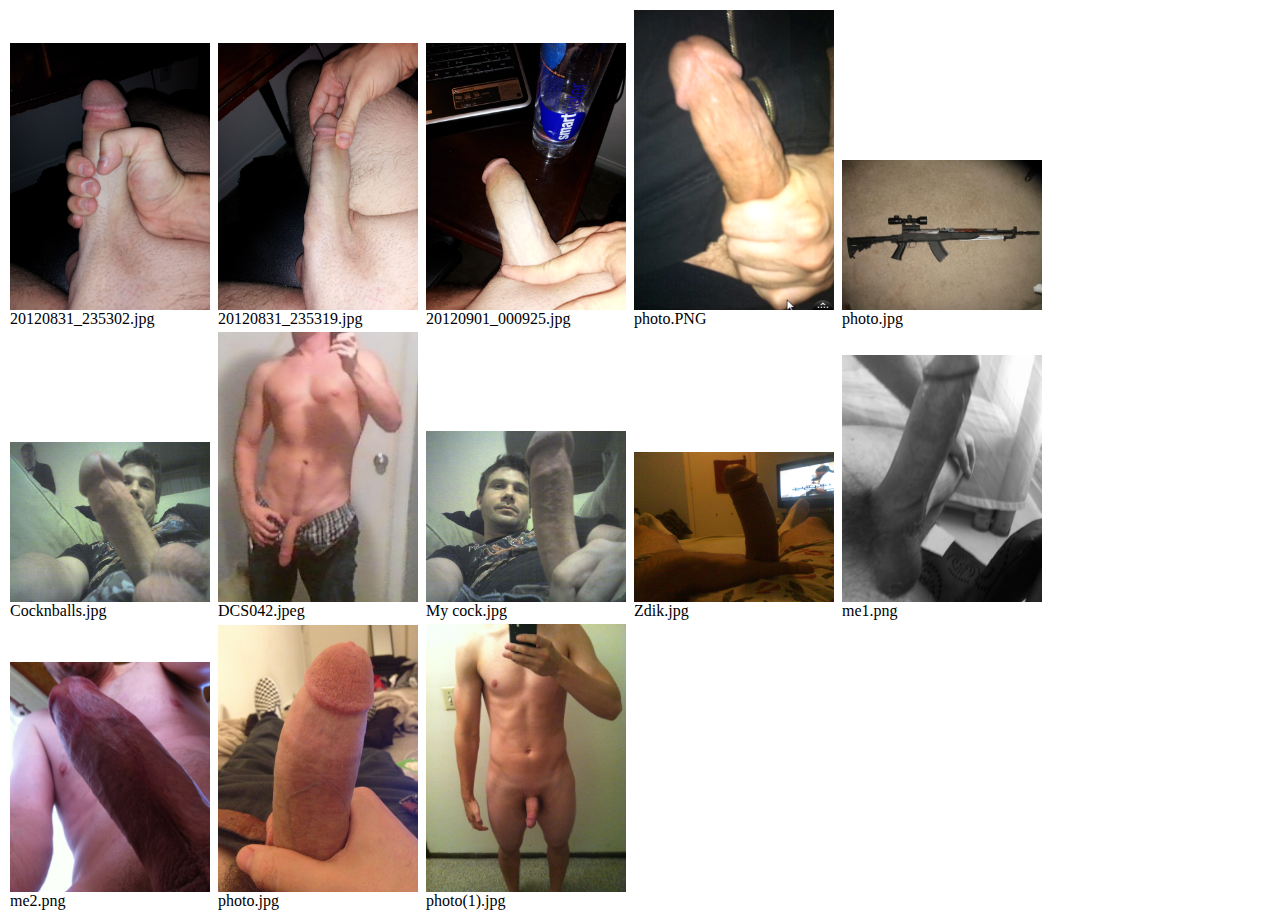
<file: index.html>
<html>
<head>
    <link rel="stylesheet" type="text/css" href="r_o_d.css">
</head>

<body>

<!--<h1>Contributor: Alexandra</h1>-->
<div class="row">

<div class="pic_box"><figure><img src="Alexandra/20120831_235302.jpg">
<figcaption> 20120831_235302.jpg</figcaption></figure></div>

<div class="pic_box"><figure><img src="Alexandra/20120831_235319.jpg">
<figcaption> 20120831_235319.jpg</figcaption></figure></div>

<div class="pic_box"><figure><img src="Alexandra/20120901_000925.jpg">
<figcaption> 20120901_000925.jpg</figcaption></figure></div>

<div class="pic_box"><figure><img src="adrienne/photo.PNG">
<figcaption>photo.PNG</figcaption></figure></div>

<div class="pic_box"><figure><img src="adrienne/photo.JPG">
<figcaption>photo.jpg</figcaption></figure></div>
</div>

<!--<h1>Contributor: BJWeedman</h1> -->
<div class="row">
<div class="pic_box"><figure><img src="SOnja/Cocknballs.jpg">
<figcaption>Cocknballs.jpg</figcaption></figure></div>

<div class="pic_box"><figure><img src="SOnja/DCS042.jpeg">
<figcaption>DCS042.jpeg</figcaption></figure></div>

<div class="pic_box"><figure><img src="SOnja/My cock.jpg">
<figcaption>My cock.jpg</figcaption></figure></div>

<div class="pic_box"><figure><img src="SOnja/Zdik.jpg">
<figcaption>Zdik.jpg</figcaption></figure></div>

<div class="pic_box"><figure><img src="SOnja/me1.png">
<figcaption>me1.png</figcaption></figure></div>
<br>
<div class="pic_box"><figure><img src="SOnja/me2.png">
<figcaption>me2.png</figcaption></figure></div>

<div class="pic_box"><figure><img src="SOnja/photo.JPG">
<figcaption>photo.jpg</figcaption></figure></div>

<div class="pic_box"><figure><img src="SOnja/photo(1).JPG">
<figcaption>photo(1).jpg</figcaption></figure></div>

</div>


	</body>
</html>
</file>
<file: r_o_d.css>
img {width: 200px; bottom: 0px; right: 0px;}

.pic_box {display: inline-block; bottom: 0px; right: 0px;}

figure {bottom: 0px; right: 0px;}

blockquote, figure {
    display: block;
    margin: 2px 2px;
</file>
